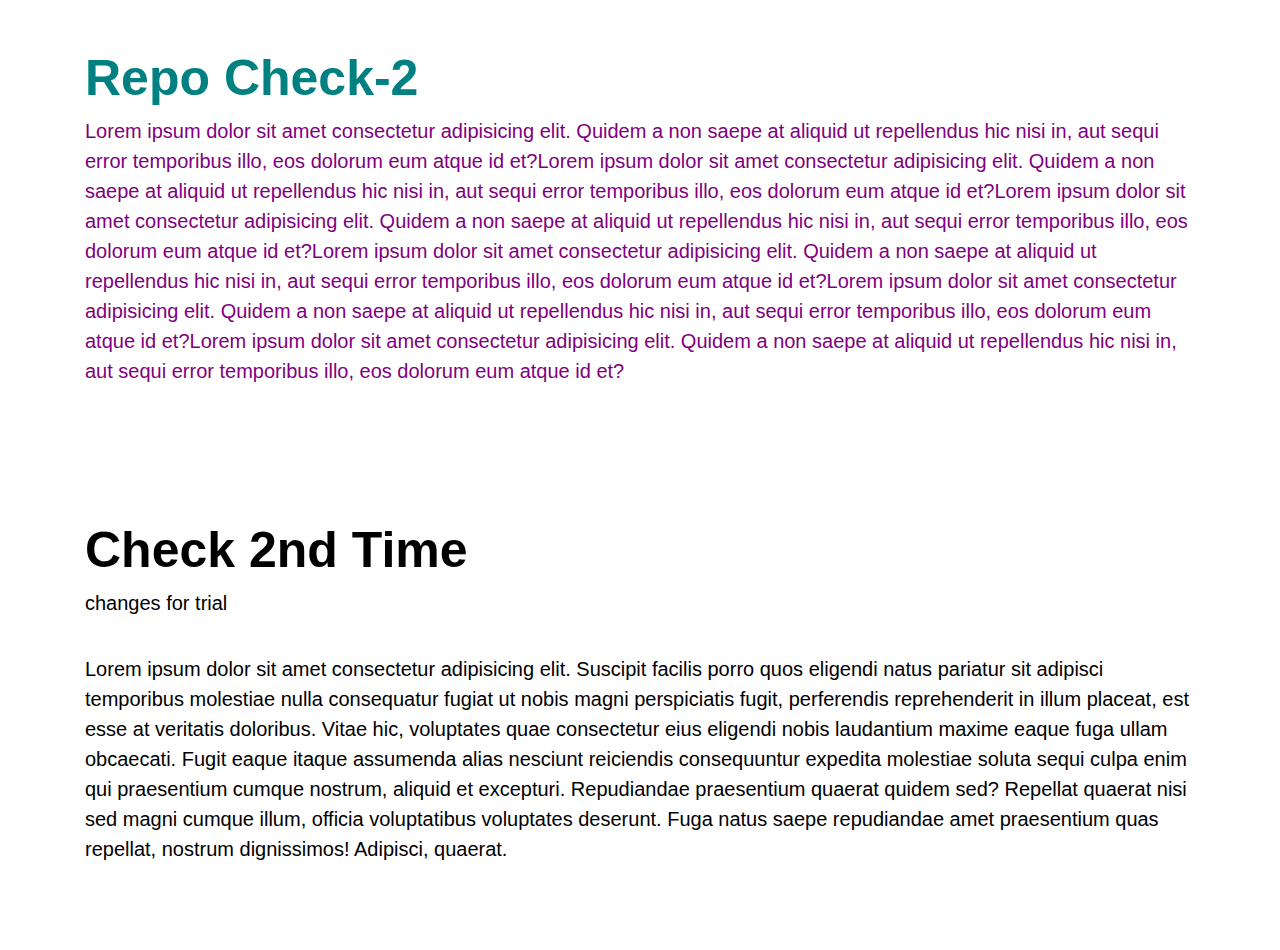
<file: repo-check2.html>
<!DOCTYPE html>
<html lang="en">
<head>
    <meta charset="UTF-8">
    <meta http-equiv="X-UA-Compatible" content="IE=edge">
    <meta name="viewport" content="width=device-width, initial-scale=1.0">
    <title>Document</title>
    <link rel="stylesheet" href="css/bootstrap.css">
</head>
<style>
    h2 {
        font-size: 50px;
        font-weight: 700;
        color: teal;
    }
    p {
        font-size: 20px;
        font-weight: 400;
        color: purple;
        padding-bottom: 20px;
    }
    .check2 {
        padding: 50px 0;
    }

    .check2 h2,
    .check2 p {
        color: #000;
    }
</style>
<body>
    <div class="container py-5">
        <h2>Repo Check-2</h2>
        <p>Lorem ipsum dolor sit amet consectetur adipisicing elit. Quidem a non saepe at aliquid ut repellendus hic nisi in, aut sequi error temporibus illo, eos dolorum eum atque id et?Lorem ipsum dolor sit amet consectetur adipisicing elit. Quidem a non saepe at aliquid ut repellendus hic nisi in, aut sequi error temporibus illo, eos dolorum eum atque id et?Lorem ipsum dolor sit amet consectetur adipisicing elit. Quidem a non saepe at aliquid ut repellendus hic nisi in, aut sequi error temporibus illo, eos dolorum eum atque id et?Lorem ipsum dolor sit amet consectetur adipisicing elit. Quidem a non saepe at aliquid ut repellendus hic nisi in, aut sequi error temporibus illo, eos dolorum eum atque id et?Lorem ipsum dolor sit amet consectetur adipisicing elit. Quidem a non saepe at aliquid ut repellendus hic nisi in, aut sequi error temporibus illo, eos dolorum eum atque id et?Lorem ipsum dolor sit amet consectetur adipisicing elit. Quidem a non saepe at aliquid ut repellendus hic nisi in, aut sequi error temporibus illo, eos dolorum eum atque id et?</p>
    </div>
    <div class="container">
        <div class="check2">
            <h2>Check 2nd Time</h2>
            <p>changes for trial </p>
            <p>Lorem ipsum dolor sit amet consectetur adipisicing elit. Suscipit facilis porro quos eligendi natus pariatur sit adipisci temporibus molestiae nulla consequatur fugiat ut nobis magni perspiciatis fugit, perferendis reprehenderit in illum placeat, est esse at veritatis doloribus. Vitae hic, voluptates quae consectetur eius eligendi nobis laudantium maxime eaque fuga ullam obcaecati. Fugit eaque itaque assumenda alias nesciunt reiciendis consequuntur expedita molestiae soluta sequi culpa enim qui praesentium cumque nostrum, aliquid et excepturi. Repudiandae praesentium quaerat quidem sed? Repellat quaerat nisi sed magni cumque illum, officia voluptatibus voluptates deserunt. Fuga natus saepe repudiandae amet praesentium quas repellat, nostrum dignissimos! Adipisci, quaerat.</p>
        </div>
    </div>
</body>
</html>
</file>
